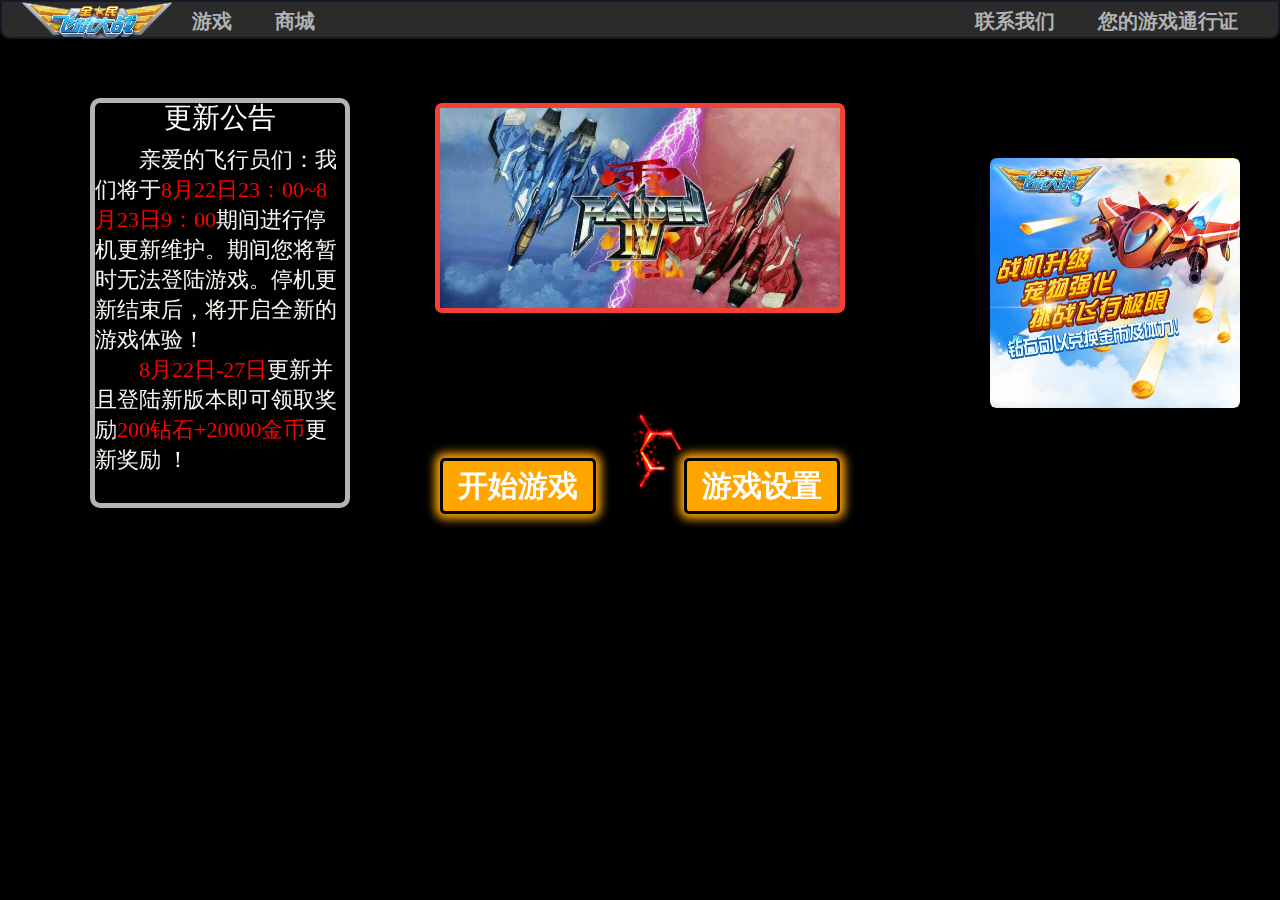
<file: index.html>
<!DOCTYPE html>
<html >
<head>
<meta charset="utf-8">
<meta name="google" value="notranslate">
<meta name="robots" content="noindex">
<title>雷电</title>
<link rel="stylesheet" href="CSS/index.css" />
<style type="text/css">
/*LOGO 边框颜色动画样式*/
	@-webkit-keyframes redPulse {
		from { border-color: #bc330d; -webkit-box-shadow: 0 0 9px #333; }
		50% { border-color: #e33100; -webkit-box-shadow: 0 0 18px #e33100; }
		to { border-color: #bc330d; -webkit-box-shadow: 0 0 9px #333; }
	}
	@-webkit-keyframes orangellowPulse {
		from { border-color: #fc9200; -webkit-box-shadow: 0 0 9px #333; }
		50% { border-color: #ffb515; -webkit-box-shadow: 0 0 18px #ffb515; }
		to { border-color: #fc9200; -webkit-box-shadow: 0 0 9px #333; }
	}
	@-webkit-keyframes greenPulse {
		from { border-color: #749a02; -webkit-box-shadow: 0 0 9px #333; }
		50% { border-color: #91bd09; -webkit-box-shadow: 0 0 18px #91bd09; }
		to { border-color: #749a02; -webkit-box-shadow: 0 0 9px #333; }
	}
	@-webkit-keyframes bluePulse {
		from { border-color: #007d9a; -webkit-box-shadow: 0 0 9px #333; }
		50% { border-color: #2daebf; -webkit-box-shadow: 0 0 18px #2daebf; }
		to { border-color: #007d9a; -webkit-box-shadow: 0 0 9px #333; }
	}
		
	@-webkit-keyframes purplePulse {
		from { border-color: #84029b; -webkit-box-shadow: 0 0 9px #333; }
		50% { border-color: #ab08ef; -webkit-box-shadow: 0 0 18px #ab08ef; }
		to { border-color: #84029b; -webkit-box-shadow: 0 0 9px #333; }
	}

		
</style>
<script src="js/jquery.min.js" type="text/javascript" charset="utf-8"></script>
<script src="js/mTween.js" type="text/javascript" charset="utf-8"></script>
<script src="js/tween.js" type="text/javascript" charset="utf-8"></script>


</head>

<body>
	<!--顶端头部-->
	<div id="top" class="clearFix">
		<div id="topleft" class="fl">
			<div id="logo" class="fl"></div>
			<a href="javascript:;">
				游戏
				<b></b>
				<div id="rests">
					游戏1 <br />
					游戏2 <br />
					游戏3 <br />
					跟多 <br />
				</div>
			</a>
			<a href="shop.html">商城</a>
		</div>
		<div id="topright" class="fr">
			<a href="serve.html">联系我们</a>
			<a href="javascript:;">
				您的游戏通行证
				<b></b>
			</a>
			<div id="landing">
				<a href="javascript:;">登陆</a>
			</div>
		</div>
	</div>
	<!--游戏首页盒模型-->
	<div id="box" class="red">
		<!--公告界面-->
		<div id="notice">
			<header>更新公告</header>
			<p>亲爱的飞行员们：我们将于<span>8月22日23：00~8月23日9：00</span>期间进行停机更新维护。期间您将暂时无法登陆游戏。停机更新结束后，将开启全新的游戏体验！</p>
			<p><span>8月22日-27日</span>更新并且登陆新版本即可领取奖励<span>200钻石+20000金币</span>更新奖励 ！</p>
		</div>
		<!--广告界面-->
		<ul id="adver" class="purple">
			<li><a href=""><img src="" alt="" /></a></li>
			<li><a href=""><img src="" alt="" /></a></li>
		</ul>
		<!--logo图-->
		<img src="img/index/logo.jpg"/>
		<!--用户操作界面-->
		<div id="play" class="game">
			<a href="the first pass.html">开始游戏</a>
		</div>
		<div id="set" class="game">
			<a href="javascript:;">游戏设置</a>
		</div>
		<!--设置界面-->
		<div id="shezhi">
			<p><a href="javascript:;" id="none">×</a></p>
			<p class="sz"><a href="avascript:;">-</a><i>游戏音量</i><a href="javascript:;">+</a></p>
			<p class="sz"><a href="avascript:;">-</a><i>游戏亮度</i><a href="javascript:;">+</a></p>
			<p class="sz"><a href="avascript:;">-</a><i>游戏难度</i><a href="javascript:;">+</a></p>
		</div>
		<!--用户登陆界面-->
		<div id="login">
			<div id="logintop">
				<p class="fl">通行证登陆</p>
				<i class="fr">X</i>
			</div>
			<div id="loginform">
				<div id="loginhead">
					<div id="loginphone" class="fr">
						<i></i>
						<a href="javascript:;">使用快捷登陆方式</a>
					</div>
				</div>
				<form action="" method="post" name="hm">
					<p id="identp">
						<input type="text" placeholder="请输入您的账号" id="ident" class="shuru"/>
						<a href="javascript:;">注册账号</a>
					</p id="mimap">
					<p>
						<input type="password" name="" id="mima" value=""  class="shuru" placeholder="请输入您的密码"/>
						<a href="javascript:;">找回密码</a>
					</p>
					<div id="checkbox" class="clearFix">
						<div class="fl"><input type="checkbox" name="" id="" value="" />记住密码</div>
						<div class="fl"><input type="checkbox" name="" id="" value="" />自动登录</div>
					</div>
					<p id="logina"><a href="javascript:;">登陆</a></p>
				</form>
			</div>
		</div>
	</div>
	<!--背景界面-->
	<canvas id="c">
		
	</canvas>
	
	<script type="text/javascript">
	
	//canvas 背景
		var w = c.width = window.innerWidth,
			h = c.height = window.innerHeight,
			ctx = c.getContext('2d'),
			opts = {
				len: 20,
				count: 50,
				baseTime: 10,
				addedTime: 10,
				dieChance: .05,
				spawnChance: 1,
				sparkChance: .1,
				sparkDist: 10,
				sparkSize: 2,
				color: 'hsl(hue,100%,light%)',
				baseLight: 50,
				addedLight: 10,
				shadowToTimePropMult: 6,
				baseLightInputMultiplier: .01,
				addedLightInputMultiplier: .02,
				cx: w / 2,
				cy: h / 2,
				repaintAlpha: .04,
				hueChange: .1
			},
			tick = 0,
			lines = [],
			dieX = w / 2 / opts.len,
			dieY = h / 2 / opts.len,
			baseRad = Math.PI * 2 / 6;
			ctx.fillStyle = 'black',
			ctx.fillRect(0, 0, w, h),
			/*box = document.getElementById('box'),*/
			boxborder = ['orangellow','green','blue','purple','red'],
			boxi=-1,
			/*用jquery方法做了
			playgame = document.getElementById('box').getElementsByTagName('a')[0],
			setgame = document.getElementById('box').getElementsByTagName('a')[1],
			shezhi = document.getElementById('shezhi'),
			none = document.getElementById('none');*/
			
		//top	
			//top 左边 '游戏' 标签
			$('#topleft a').eq(0).on('mouseover',function(){
				$('#rests').show();
			})
			$('#topleft a').eq(0).on('mouseleave',function(){
				$('#rests').hide();
			})
			//Top 右边  '通行证'标签
			
			$('#topright a').eq(1).on('click',function(){
				$('#landing').toggle();
			})
			//登陆界面
			$('#landing a').eq(0).on('click',function(){
				if(onoff){
					$('#topright a').eq(1).html('您的游戏通行证');
					$('#landing a').eq(0).html('登陆');
					$('#landing').hide();
					onoff = false;
					return;
				}
				$('#login').toggle();
			})
			//登陆
			var onoff = false;
			$('#logina a').eq(0).on('click',function(){
				$('#login').hide();
				$('#landing').toggle();
				//验证
				/*验证懒得写了*/
				console.log($('#identp input'))
				if($('#identp input')[0].value !==''){
					$('#topright a').eq(1).html('欢迎您，'+$('#identp input')[0].value);
					$('#landing a').eq(0).html('退出我的账户');
					onoff = true;
				}
			
			})
			//X关闭
			$('#logintop i').eq(0).on('click',function(){
				$('#login').hide();
				$('#landing').hide();
			})
			
		//设置LOGO边框的闪动。
		setInterval(function(){
			if(boxi == 4){
				boxi = 0;
			}else{
				boxi++;
			}
			$('#box')[0].className = boxborder[boxi];
		},7000);
		
		
		//设置.game内容
		$('#play a').on('click',function(){
			alert('游戏开始');
		})
		$('#set a').on('click',function(){
			$('#shezhi').show();
		})
		$('#none').on('click',function(){
			$('#shezhi').hide();
		})
		
		//设置广告（adver）轮播图
		//边框
		var adver1 = 0;
		setInterval(function(){
			if(adver1 == 4){
				adver1 = 0;
			}else{
				adver1++;
			}
			$('#adver')[0].className = boxborder[adver1];
		},5000);
		
		
		//轮播图
		var adnum = 1
		for(var i=0;i<$('#adver li').length;i++){
				$('#adver li')[i].style.left = i*250+'px'
				$('#adver li img')[i].src = 'img/index/ad'+adnum+'.jpg'
		}

		timer = setInterval(function(){
			if(adnum ==4){
				adnum = 1;
			}else{
				adnum++;
			}
			//先归位
			$('#adver li')[1].style.left = 250+'px';
			$('#adver li img')[1].src = 'img/index/ad'+adnum+'.jpg';
			mTween($('#adver li')[1],'left',0,300,'linear',function(){
					$('#adver li img')[0].src = 'img/index/ad'+adnum+'.jpg';
				})
		},3000)
		
		//移入
		$('#adver').on('mouseover',function(){
			clearInterval(timer);
		}).on('mouseleave',function(){
			timer = setInterval(function(){
				if(adnum ==4){
					adnum = 1;
				}else{
					adnum++;
				}
				//先归位
				$('#adver li')[1].style.left = 250+'px';
				$('#adver li img')[1].src = 'img/index/ad'+adnum+'.jpg';
				mTween($('#adver li')[1],'left',0,300,'linear',function(){
						$('#adver li img')[0].src = 'img/index/ad'+adnum+'.jpg';
					})
			},3000)
		})
		
	/*	playgame.onclick = function(){
			alert('为保证游戏界面流畅，请在您的浏览器最大化后刷新开始游戏')
		//将新窗口最大化（做不出来）
//			if(!confirm('开始游戏会将窗口最大化，是否确认开始？')){
//				return;
//			}
//			function openMaxwindow(){
//				window.open('the first pass.html','','width =1280px,height=960px,top=0px,left=0px')
//			}
//			openMaxwindow()
		}*/
		/*setgame.onclick = function(){
			shezhi.style.display = 'block';
		}*/
		/*none.onclick = function(){
			shezhi.style.display = '';
		}*/
		//游戏设置（音量，亮度，难度等）
		
		
		
		
		
		
		//流动框背景
		function loop() {
			window.requestAnimationFrame(loop); ++tick;
			ctx.globalCompositeOperation = 'source-over';
			ctx.shadowBlur = 0;
			ctx.fillStyle = 'rgba(0,0,0,alp)'.replace('alp', opts.repaintAlpha);
			ctx.fillRect(0, 0, w, h);
			ctx.globalCompositeOperation = 'lighter';
			if (lines.length < opts.count && Math.random() < opts.spawnChance) lines.push(new Line);
			lines.map(function(line) {
				line.step()
			})
		}
		function Line() {
			this.reset()
		}
		Line.prototype.reset = function() {
			this.x = 0;
			this.y = 0;
			this.addedX = 0;
			this.addedY = 0;
			this.rad = 0;
			this.lightInputMultiplier = opts.baseLightInputMultiplier + opts.addedLightInputMultiplier * Math.random();
			this.color = opts.color.replace('hue', tick * opts.hueChange);
			this.cumulativeTime = 0;
			this.beginPhase()
		}
		Line.prototype.beginPhase = function() {
			this.x += this.addedX;
			this.y += this.addedY;
			this.time = 0;
			this.targetTime = (opts.baseTime + opts.addedTime * Math.random()) | 0;
			this.rad += baseRad * (Math.random() < .5 ? 1 : -1);
			this.addedX = Math.cos(this.rad);
			this.addedY = Math.sin(this.rad);
			if (Math.random() < opts.dieChance || this.x > dieX || this.x < -dieX || this.y > dieY || this.y < -dieY) this.reset()
		}
		Line.prototype.step = function() {++this.time; ++this.cumulativeTime;
			if (this.time >= this.targetTime) this.beginPhase();
			var prop = this.time / this.targetTime,
			wave = Math.sin(prop * Math.PI / 2),
			x = this.addedX * wave,
			y = this.addedY * wave;
			ctx.shadowBlur = prop * opts.shadowToTimePropMult;
			ctx.fillStyle = ctx.shadowColor = this.color.replace('light', opts.baseLight + opts.addedLight * Math.sin(this.cumulativeTime * this.lightInputMultiplier));
			ctx.fillRect(opts.cx + (this.x + x) * opts.len, opts.cy + (this.y + y) * opts.len, 2, 2);
			if (Math.random() < opts.sparkChance) ctx.fillRect(opts.cx + (this.x + x) * opts.len + Math.random() * opts.sparkDist * (Math.random() < .5 ? 1 : -1) - opts.sparkSize / 2, opts.cy + (this.y + y) * opts.len + Math.random() * opts.sparkDist * (Math.random() < .5 ? 1 : -1) - opts.sparkSize / 2, opts.sparkSize, opts.sparkSize)
		}
		loop();
		window.addEventListener('resize',function() {
			w = c.width = window.innerWidth;
			h = c.height = window.innerHeight;
			ctx.fillStyle = 'black';
			ctx.fillRect(0, 0, w, h);
			opts.cx = w / 2;
			opts.cy = h / 2;
			dieX = w / 2 / opts.len;
			dieY = h / 2 / opts.len
		});
	</script>
</body>
</html>
</file>
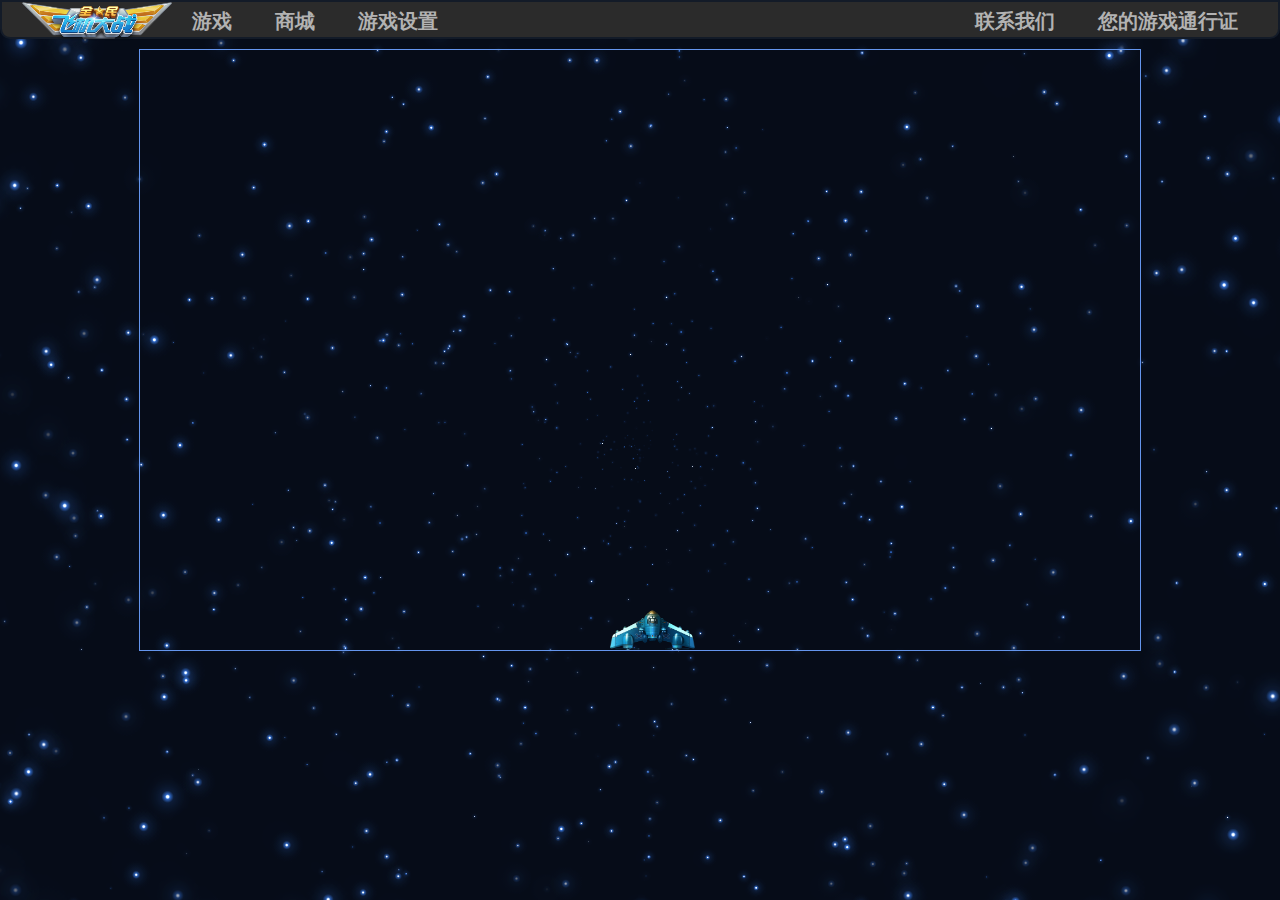
<file: the first pass.html>
<!doctype html>
<html>
<head>
<meta charset="utf-8">
<title>第一关</title>
<link rel="stylesheet" type="text/css" href="CSS/the first pass.css"/>
<script src="js/jquery.min.js" type="text/javascript" charset="utf-8"></script>
<script src="js/mTween.js" type="text/javascript" charset="utf-8"></script>
<script src="js/tween.js" type="text/javascript" charset="utf-8"></script>
</head>

<body>
	<!--顶端头部-->
	<div id="top" class="clearFix">
		<div id="topleft" class="fl">
			<div id="logo" class="fl"></div>
			<a href="javascript:;">
				游戏
				<b></b>
				<div id="rests">
					游戏1 <br />
					游戏2 <br />
					游戏3 <br />
					跟多 <br />
				</div>
			</a>
			<a href="shop.html">商城</a>
			<a href="javascript:;">游戏设置</a>
		</div>
		<div id="shezhi">
			<p><a href="javascript:;" id="none">×</a></p>
			<p class="sz"><a href="avascript:;">-</a><i>游戏音量</i><a href="javascript:;">+</a></p>
			<p class="sz"><a href="avascript:;">-</a><i>游戏亮度</i><a href="javascript:;">+</a></p>
			<p class="sz"><a href="avascript:;">-</a><i>游戏难度</i><a href="javascript:;">+</a></p>
		</div>
		<div id="topright" class="fr">
			<a href="serve.html">联系我们</a>
			<a href="javascript:;">
				您的游戏通行证
				<b></b>
			</a>
			<div id="landing">
				<a href="javascript:;">登陆</a>
			</div>
		</div>
	</div>
	<!--top界面-->
	<div id="login">
		<div id="logintop">
			<p class="fl">通行证登陆</p>
			<i class="fr">X</i>
		</div>
		<!--用户登陆界面-->
		<div id="loginform">
			<div id="loginhead">
				<div id="loginphone" class="fr">
					<i></i>
					<a href="javascript:;">使用快捷登陆方式</a>
				</div>
			</div>
			<form action="" method="post" name="hm">
				<p id="identp">
					<input type="text" placeholder="请输入您的账号" id="ident" class="shuru"/>
					<a href="javascript:;">注册账号</a>
				</p id="mimap">
				<p>
					<input type="password" name="" id="mima" value=""  class="shuru" placeholder="请输入您的密码"/>
					<a href="javascript:;">找回密码</a>
				</p>
				<div id="checkbox" class="clearFix">
					<div class="fl"><input type="checkbox" name="" id="" value="" />记住密码</div>
					<div class="fl"><input type="checkbox" name="" id="" value="" />自动登录</div>
				</div>
				<p id="logina"><a href="javascript:;">登陆</a></p>
			</form>
		</div>
	</div>
	<!--左边界面-->
	<div id="leftbox">
	</div>
	<!--右侧界面-->
	<div id="rightbox">
		
	</div>
	<!--游戏剧情对话-->
	<div id="dialogue">
		
	</div>
	<!--游戏内容界面-->
	<div id="box">
		<div id="plan">
			
		</div>
	</div>
	<!--背景画布-->
	<canvas id="canvas">
		
	</canvas>
<script>
//top
	//top 左边 '游戏' 标签
	$('#topleft a').eq(0).on('mouseover',function(){
		$('#rests').show();
	})
	$('#topleft a').eq(0).on('mouseleave',function(){
		$('#rests').hide();
	})
	//Top 右边  '通行证'标签
	
	$('#topright a').eq(1).on('click',function(){
		$('#landing').toggle();
	})
	
	
			
	
	
	//设置
	$('#topleft a').eq(2).on('click',function(){
		$('#shezhi').toggle();	
	})
	$('#none').on('click',function(){
		$('#shezhi').hide();	
	})
	//登陆界面
	$('#landing a').eq(0).on('click',function(){
		if(onoff){
			$('#topright a').eq(1).html('您的游戏通行证');
			$('#landing a').eq(0).html('登陆');
			$('#landing').hide();
			onoff = false;
			return;
		}
		$('#login').toggle();
	})
	//登陆
	var onoff = false;
	$('#logina a').eq(0).on('click',function(){
		$('#login').hide();
		$('#landing').toggle();
		//验证
		/*验证懒得写了*/
		console.log($('#identp input'))
		if($('#identp input')[0].value !==''){
			$('#topright a').eq(1).html('欢迎您，'+$('#identp input')[0].value);
			$('#landing a').eq(0).html('退出我的账户');
			onoff = true;
		}
	
	})
	//X关闭
	$('#logintop i').eq(0).on('click',function(){
		$('#login').hide();
		$('#landing').hide();
	})
	game()
//游戏开始	
function game(){
	
	//飞机 plan
//	var plan = {
//		hp:5,
//		
//	}
	function setplan(name,hp,img,die){
		var obj = {
			'name':name,
			'hp':hp,
			'img':img,
			
			
			
			'die':die
		}
		
		return obj;
	}
	console.log(setplan(1,2));
	var box = document.getElementById('box');
	var div1 = document.getElementById('plan');
	var obj = {};
	var timer = null;
	var onOff = true;
	var plansudu = 8;
	var zidanoff = false;
	var bullets = [];
	document.onkeydown = function(ev){
		if(ev.keyCode==32&&!zidanoff){
			setbullet();
			zidanoff = true;
		}
	//	console.log(ev.keyCode)
		//把对应的键值设为true
		obj[ev.keyCode] = true;
		//用一个变量防止多次开启定时器
		if(!onOff)return;
		onOff = false;
		play();
	};
	
	document.onkeyup = function(ev){
		if(ev.keyCode==32){
			clearInterval(zidantimer);
			zidanoff = false;
		}
		//如果按键抬起，把对应的键值设为false。
		obj[ev.keyCode] = false;
		//如果有一个键值是true，说明有按键按下，不能清除定时器，否则就清除定时器。 
		for(var i=37;i<=40;i++){
			if(obj[i]){
				return;
			}
		}
		clearInterval(timer);
		onOff = true;
	};
	
	function play(){
		//空格是32
		timer = setInterval(function(){
			if(obj['37']){
				div1.style.left = div1.offsetLeft - plansudu+'px';
				if(div1.offsetLeft<0){
					div1.style.left = 0;
				}
			}
			if(obj['38']){
				div1.style.top = div1.offsetTop - plansudu+'px';
				if(div1.offsetTop<0){
					div1.style.top = 0;
				}
			}
			if(obj['39']){
				div1.style.left = div1.offsetLeft + plansudu+'px';
				if(div1.offsetLeft>box.clientWidth-div1.clientWidth){
					div1.style.left = box.clientWidth-div1.clientWidth +'px';
				}
			}
			if(obj['40']){
				div1.style.top = div1.offsetTop + plansudu+'px';
				if(div1.offsetTop>box.clientHeight-div1.clientHeight){
					div1.style.top = box.clientHeight-div1.clientHeight +'px';
				}
			}
		}, 30);
	}
				
	function setbullet(){
		
		zidantimer = setInterval(function(){
			var hm = document.createElement('div');
			hm.className = 'zidan';
			hm.style.top = div1.offsetTop-div1.offsetHeight +'px';
			hm.style.left = div1.offsetLeft+div1.offsetWidth/2-5 +'px';
			$('#box')[0].appendChild(hm);
			mTween(hm,'top',-5,500,'linear',function(){
				if(hm.offsetTop<0){
					$('#box')[0].removeChild(hm);
					/*bullets.splice(,1);*/
				}
			})
			bullets.push(hm)
		},100)
	}


	/*敌机*/
	var enemytime = 2000;	//敌机出现时间间隔（毫秒）
	var enemysudu = 5000;	//敌机进攻速度
	var enemyoff = false;	//敌机创建开关
	var enemys = [];    	//敌机数量
	enemytimer = setInterval(function(){
		if(enemyoff){
			return;
		}
		var enemyplan = document.createElement('div');
			enemyplan.className = 'enemy';
			enemyplan.style.top = 0;
			enemyplan.style.left = Math.random()*910+'px';
			$('#box')[0].appendChild(enemyplan);
			enemys.push(enemyplan)
			mTween(enemyplan,'top',602,enemysudu,'linear',function(){
				if(enemyplan.offsetTop>600){//如果敌机移动到游戏内容界面之外，则删除
					$('#box')[0].removeChild(enemyplan);
					enemys.shift();
				}
			})
	},enemytime)












//碰撞检测
	pztimer1 = setInterval(function(){
		for(var j=0;j<enemys.length;j++){
			//判断敌机和本机的碰撞
			if(CollisionTest(enemys[j],div1)){
				alert('游戏结束')
			}
		}
		for(var k=0;k<bullets.length;k++){
			for(var j=0;j<enemys.length;j++){
				if(CollisionTest(enemys[j],bullets[k])){
					$('#box')[0].removeChild(enemys[j])
					$('#box')[0].removeChild(bullets[k])
					enemys.splice(j,1)
					bullets.splice(k,1)
//					enemys[j].style.display = 'none';
//					bullets[k].style.display = 'none';
				}
			}
		}
	},100)
		
//检测obj1是否碰撞obj2如果是就返回true，否则false
	function CollisionTest(obj1,obj2){
		var pos1 = getPos(obj1);
		var pos2 = getPos(obj2);
		//排除掉所有不能碰撞的结果，剩下的就是碰撞。
		/*if(pos1.bottom<pos2.top||pos1.left>pos2.right||pos1.top>pos2.bottom||pos1.right<pos2.left){
			return false;
		}else{
			return true;
		}*/
		return !(pos1.bottom<pos2.top||pos1.left>pos2.right||pos1.top>pos2.bottom||pos1.right<pos2.left);
	}

	function getPos(obj){
		return obj.getBoundingClientRect();
		//获取 bottom top left right height width
	}
}


//canvas星光背景
	"use strict";
	
	var canvas = document.getElementById('canvas'),
	  ctx = canvas.getContext('2d'),
	  w = canvas.width = window.innerWidth,
	  h = canvas.height = window.innerHeight,
	
	  hue = 217,
	  stars = [],
	  count = 0,
	  maxStars = 1200;
	
	var canvas2 = document.createElement('canvas'),
	  ctx2 = canvas2.getContext('2d');
	canvas2.width = 100;
	canvas2.height = 100;
	var half = canvas2.width / 2,
	  gradient2 = ctx2.createRadialGradient(half, half, 0, half, half, half);
	gradient2.addColorStop(0.025, '#fff');
	gradient2.addColorStop(0.1, 'hsl(' + hue + ', 61%, 33%)');
	gradient2.addColorStop(0.25, 'hsl(' + hue + ', 64%, 6%)');
	gradient2.addColorStop(1, 'transparent');
	
	ctx2.fillStyle = gradient2;
	ctx2.beginPath();
	ctx2.arc(half, half, half, 0, Math.PI * 2);
	ctx2.fill();
	
	// End cache
	
	function random(min, max) {
	  if (arguments.length < 2) {
	    max = min;
	    min = 0;
	  }
	
	  if (min > max) {
	    var hold = max;
	    max = min;
	    min = hold;
	  }
	
	  return Math.floor(Math.random() * (max - min + 1)) + min;
	}
	
	function maxOrbit(x, y) {
	  var max = Math.max(x, y),
	    diameter = Math.round(Math.sqrt(max * max + max * max));
	  return diameter / 2;
	}
	
	var Star = function() {
	
	  this.orbitRadius = random(maxOrbit(w, h));
	  this.radius = random(60, this.orbitRadius) / 12;
	  this.orbitX = w / 2;
	  this.orbitY = h / 2;
	  this.timePassed = random(0, maxStars);
	  this.speed = random(this.orbitRadius) / 900000;
	  this.alpha = random(2, 10) / 10;
	
	  count++;
	  stars[count] = this;
	}
	
	Star.prototype.draw = function() {
	  var x = Math.sin(this.timePassed) * this.orbitRadius + this.orbitX,
	    y = Math.cos(this.timePassed) * this.orbitRadius + this.orbitY,
	    twinkle = random(10);
	
	  if (twinkle === 1 && this.alpha > 0) {
	    this.alpha -= 0.05;
	  } else if (twinkle === 2 && this.alpha < 1) {
	    this.alpha += 0.05;
	  }
	
	  ctx.globalAlpha = this.alpha;
	  ctx.drawImage(canvas2, x - this.radius / 2, y - this.radius / 2, this.radius, this.radius);
	  this.timePassed += this.speed;
	}
	
	for (var i = 0; i < maxStars; i++) {
	  new Star();
	}
	
	function animation() {
	  ctx.globalCompositeOperation = 'source-over';
	  ctx.globalAlpha = 0.8;
	  ctx.fillStyle = 'hsla(' + hue + ', 64%, 6%, 1)';
	  ctx.fillRect(0, 0, w, h)
	
	  ctx.globalCompositeOperation = 'lighter';
	  for (var i = 1, l = stars.length; i < l; i++) {
	    stars[i].draw();
	  };
	
	  window.requestAnimationFrame(animation);
	}
	
	animation();
</script>
</body>
</html>
</file>
<file: CSS/index.css>
/*样式重置*/
body,dl,dd,p,h1,h2,h3,h4,h5,h6{
	margin: 0;
	font-size: 12px;
}
ol,ul{
	margin:0;
	padding:0;
	list-style:none;
}
a{
	text-decoration:none;
}
img{
	border:none;
	vertical-align: top;
}
table{
	border-collapse:collapse;
}
th,td{
	padding:0;
}
th,td{
	width:100px;
	height:100px;
}
input{
	padding: 0;
	margin: 0;
}
i{
	margin: 0 5px;
	font-style: normal;
	font-size: 12px;
}

/*常用工具*/
.clearFix:after{
	content: "";
	clear: both;
	display: block;
}
.fl{
	float: left;
}
.fr{
	float: right;
}
.mauto{
	margin: 0 auto;
}
.position{
	position: relative;
}

/*样式*/

canvas { 
	display: block;
	position: absolute; top: 0; left: 0;
	width: 100%;
	height: 100%;
	min-height: 500px;
}
/*top*/
#top{
	height: 35px;
	border-radius: 0 0 10px 10px;
	border: 2px solid #131B28;
	position: relative;
	z-index: 10;
	background: #2b2b2b;
	padding: 0 20px 0 20px;
}
#top a{
	display: inline-block;
	padding: 0 20px;
	height: 39px;
	color: #B2B2B2;
	font: bold 20px/39px "微软雅黑";
	text-align: center;
}
#top a:hover{
	color: #fff;
}
/*topleft*/
#topleft{
	position: relative;
}

#logo{
	width: 150px;
	height: 39px;
	background: url(../img/index/plogo.png) round;
}
#rests{
	width: 200px;
	height: 200px;
	position: absolute;
	top: 35px;
	left: 150px;
	background: #1B2426;
	border: 2px solid #09A3DC;
	display: none;
	font: 20px/50px "微软雅黑";
}

/*topright*/
#topright{
	position: relative;
}

#landing{
	display: none;
	border: 2px solid #B2B2B2;
	position: absolute;
	top: 35px;
	right: 0;
	width: 200px;
	background: #1B2426;
	border-radius: 2px;
}
#landing a{
	display: block;
	background: dodgerblue;
	border-radius: 4px;
	margin: 20px;
	color: #fff;
}
/* Demo Buttons Style */
.codrops-demos {
	font-size: 0.8em;
	text-align:center;
	position:absolute;
	z-index:99;
	width:96%;
}

.codrops-demos a {
	display: inline-block;
	margin: 0.35em 0.1em;
	padding: 0.5em 1.2em;
	outline: none;
	text-decoration: none;
	text-transform: uppercase;
	letter-spacing: 1px;
	font-weight: 700;
	border-radius: 2px;
	font-size: 110%;
	border: 2px solid transparent;
	color:#fff;
}

.codrops-demos a:hover,
.codrops-demos a.current-demo {
	border-color: #383a3c;
}

/*Logo style*/
#box{
	width: 400px;
	height: 200px;
	margin: 5% auto 0;
	border: 5px solid #f83f33;
	position: relative;
	z-index: 1;
	border-radius: 7px;
}
#box #notice{
	font: 20px/24px '楷体';
	width: 250px;
	height: 400px;
	border: 5px solid #B4B4B4;
	border-radius: 10px;
	position: absolute;
	top: -10px;
	left: -350px;
}
#notice header{
	padding-bottom: 12px;
	font: 28px/30px '楷体';
	color: #fff;
	text-align: center;
}
#notice p{
	font: 22px/30px "微软雅黑";
	color: #F6F9F1;
	text-indent: 2em;
}
#notice p span{
	color: red;
}
#box img {
	width: 100%;
	height: 100%;
}
#adver{
	border-radius: 6px;
	width: 250px;
	height: 250px;
	position: absolute;
	top: 50px;
	left: 550px;
	overflow: hidden;
}
#adver li{
	border-radius: 6px;
	position: absolute;
	top: 0;
}
#adver a img{
	border-radius: 6px;
	width: 250px;
	height: 250px;
}
/*logo 边框样式*/
	.red{
		animation: redPulse 3s infinite;
	}
	.orangellow{
		animation: orangellowPulse 3s infinite;
	}
	.green{
		animation: greenPulse 3s infinite;
	}
	.blue{
		animation: bluePulse 3s infinite;
	}
	.purple{
		animation: purplePulse 3s infinite;
	}
	
/*开始游戏键*/
.game a{
	display: block;
	width: 150px;
	height: 50px;
	background: orange;
	border: 3px solid #000000;
	border-radius: 5px;
	color: #fff;
	position: absolute;
	top: 350px;
	font: bold 30px/50px  "楷体";
	text-align: center;
	box-shadow: 0 0 10px 5px orange;
}
.game a:hover{
	color: deepskyblue;
}
#play a{
	left: 0;
}
#set a{
	right: 0;
}
#shezhi{
	width: 500px;
	height: 500px;
	position: absolute;
	top: -50px;
	left: -50px;
	border: 1px solid #F03A39;
	border-radius: 5px;
	opacity: .9;
	background: #fff;
	display: none;
}
#shezhi p:nth-child(1){
	height: 50px;
	width: 100%;
}
#shezhi p:nth-child(1) a{
	color: #000;
	display: block;
	float: right;
	font: bold 30px/30px "微软雅黑";
}
#shezhi p:nth-child(1) a:hover{
	color: red;
}
.sz{
	text-align: center;
	width: 100%;
	height: 100px;
}
.sz a{
	color: blue;
	display: inline-block;
	font: 50px/50px "微软雅黑";
}
.sz a:hover{
	color: red;
}
.sz i{
	padding: 0 5px;
	font: 50px/50px "微软雅黑";
}


/*登陆界面 log in*/

#login{
	width: 500px;
	height: 350px;
	position: absolute;
	top: 60px;
	left: -50px;
	border: 1px solid #F03A39;
	border-radius: 5px;
	opacity: .9;
	background: #fff;
	display: none;
}
/*表头*/
#logintop{
	height: 30px;
	border-radius: 5px 5px 0 0;
	background: #0000FF;
	color: #fff;
}
#logintop p{
	font: 20px/30px "宋体";
}
#logintop i{
	padding: 0 10px;
	font: 20px/30px "黑体";
}
#logintop i:hover{
	color: red;
	font: bold 25px/30px "黑体";
	cursor: pointer;
}
/*输入框*/
#loginhead{
	height: 35px;
}
#loginphone{
	height: 20px;
	width: 130px;
	margin-top: 10px;
}
#loginphone i{
	margin: 0;
	display: inline-block;
	width: 20px;
	height: 19px;
	background: url(../img/i1.png) -66px -26px;
}
#loginphone a{
	margin: 0;
	display: inline-block;
	font: 12px/12px "微软雅黑";
	color: #000;
}
#loginphone a:hover{
	text-decoration: underline;
	color: blue;
}
#loginform{
	margin: 30px auto;
	height: 280px;
	width: 400px;
}
#loginform p{
	padding-left: 50px;
	padding-top: 20px;
	height: 40px;
}
#loginform p a{
	display: inline-block;
	padding-left: 20px;
}
#loginform #logina{
	padding: 50px 0 0;
}
#loginform #logina a{
	margin: 0 auto;
	padding: 0;
	display: block;
	width: 100px;
	height: 30px;
	background: #4490f7;
	border-radius: 8px;
	color: #fff;
	text-align: center;
	font: 20px/30px "楷体";
}
#checkbox div{
	padding:  0 50px;
}
</file>
<file: CSS/the first pass.css>
/*样式重置*/
body,dl,dd,p,h1,h2,h3,h4,h5,h6{
	margin: 0;
	font-size: 12px;
}
ol,ul{
	margin:0;
	padding:0;
	list-style:none;
}
a{
	text-decoration:none;
}
img{
	border:none;
	vertical-align: top;
}
table{
	border-collapse:collapse;
}
th,td{
	padding:0;
}
th,td{
	width:100px;
	height:100px;
}
input{
	padding: 0;
	margin: 0;
}
i{
	margin: 0 5px;
	font-style: normal;
	font-size: 12px;
}

/*常用工具*/
.clearFix:after{
	content: "";
	clear: both;
	display: block;
}
.fl{
	float: left;
}
.fr{
	float: right;
}
.mauto{
	margin: 0 auto;
}
.position{
	position: relative;
}

/*样式*/
body {
  background: #060e1b;
  overflow: hidden;
}

/*星光背景*/
canvas {
  //opacity: 0.5;
}

/* Demo Buttons Style */
.codrops-demos {
	font-size: 0.8em;
	text-align:center;
	position:absolute;
	z-index:99;
	width:96%;
}

.codrops-demos a {
	display: inline-block;
	margin: 0.35em 0.1em;
	padding: 0.5em 1.2em;
	outline: none;
	text-decoration: none;
	text-transform: uppercase;
	letter-spacing: 1px;
	font-weight: 700;
	border-radius: 2px;
	font-size: 110%;
	border: 2px solid transparent;
	color:#fff;
}

.codrops-demos a:hover,
.codrops-demos a.current-demo {
	border-color: #383a3c;
}
/*游戏界面*/
/*top*/
#top{
	height: 35px;
	border-radius: 0 0 10px 10px;
	border: 2px solid #131B28;
	position: relative;
	z-index: 50;
	background: #2b2b2b;
	padding: 0 20px 0 20px;
}
#top a{
	display: inline-block;
	padding: 0 20px;
	height: 39px;
	color: #B2B2B2;
	font: bold 20px/39px "微软雅黑";
	text-align: center;
}
#top a:hover{
	color: #fff;
}

/*设置*/
#shezhi{
	width: 500px;
	height: 350px;
	position: absolute;
	top: 50px;
	left: 400px;
	border: 1px solid #F03A39;
	border-radius: 5px;
	opacity: .9;
	background: #fff;
	display: none;
}
#shezhi p:nth-child(1){
	height: 50px;
	width: 100%;
}
#shezhi p:nth-child(1) a{
	color: #000;
	display: block;
	float: right;
	font: bold 30px/30px "微软雅黑";
}
#shezhi p:nth-child(1) a:hover{
	color: red;
}
#top .sz{
	text-align: center;
	width: 100%;
	height: 100px;
}
#top .sz a{
	color: blue;
	display: inline-block;
	font: 50px/50px "微软雅黑";
}
#top .sz a:hover{
	color: red;
}
#top .sz i{
	padding: 0 5px;
	font: 50px/50px "微软雅黑";
}
/*topleft*/
#topleft{
	position: relative;
}

#logo{
	width: 150px;
	height: 39px;
	background: url(../img/index/plogo.png) round;
}
#rests{
	width: 200px;
	height: 200px;
	position: absolute;
	top: 35px;
	left: 150px;
	background: #1B2426;
	border: 2px solid #09A3DC;
	display: none;
	font: 20px/50px "微软雅黑";
}

/*topright*/
#topright{
	position: relative;
}

#landing{
	display: none;
	border: 2px solid #B2B2B2;
	position: absolute;
	top: 35px;
	right: 0;
	width: 200px;
	background: #1B2426;
	border-radius: 2px;
}
#top #landing a{
	display: block;
	background: dodgerblue;
	border-radius: 4px;
	margin: 20px;
	color: #fff;
}
/*星光背景*/
canvas { 
	display: block;
	position: absolute; top: 0; left: 0;
	width: 100%;
	height: 100%;
	min-height: 600px;
}
/*登陆界面 log in*/

#login{
	width: 500px;
	height: 350px;
	position: absolute;
	top: 100px;
	left: 450px;
	border: 1px solid #F03A39;
	border-radius: 5px;
	opacity: .9;
	background: #fff;
	display: none;
	z-index: 100;
}
/*表头*/
#logintop{
	height: 30px;
	border-radius: 5px 5px 0 0;
	background: #0000FF;
	color: #fff;
}
#logintop p{
	font: 20px/30px "宋体";
}
#logintop i{
	padding: 0 10px;
	font: 20px/30px "黑体";
}
#logintop i:hover{
	color: red;
	font: bold 25px/30px "黑体";
	cursor: pointer;
}
/*输入框*/
#loginhead{
	height: 35px;
}
#loginphone{
	height: 20px;
	width: 130px;
	margin-top: 10px;
}
#loginphone i{
	margin: 0;
	display: inline-block;
	width: 20px;
	height: 19px;
	background: url(../img/i1.png) -66px -26px;
}
#loginphone a{
	margin: 0;
	display: inline-block;
	font: 12px/12px "微软雅黑";
	color: #000;
}
#loginphone a:hover{
	text-decoration: underline;
	color: blue;
}
#loginform{
	margin: 30px auto;
	height: 280px;
	width: 400px;
}
#loginform p{
	padding-left: 50px;
	padding-top: 20px;
	height: 40px;
}
#loginform p a{
	display: inline-block;
	padding-left: 20px;
}
#loginform #logina{
	padding: 50px 0 0;
}
#loginform #logina a{
	margin: 0 auto;
	padding: 0;
	display: block;
	width: 100px;
	height: 30px;
	background: #4490f7;
	border-radius: 8px;
	color: #fff;
	text-align: center;
	font: 20px/30px "楷体";
}
#checkbox div{
	padding:  0 50px;
}





/*游戏界面*/
#box{
	position: relative;
	z-index: 10;
	border: 1px solid cornflowerblue;
	margin: 10px auto;
	width: 1000px;
	height: 600px;
}

	/*左窗口*/
	/*#leftbox{
		position: absolute;
		top: 30px;
		left: 30px;
		z-index: 20;
		color: #fff;
	}*/

	/*飞机界面*/
	#plan{
		width: 85px;
		height: 40px;
		background: url(../img/thefirstpass/plan-1.png) round;
		position: absolute;
		top: 560px;
		left: 470px;
	}
	.zidan{
		width: 10px;
		height: 25px;
		background: url(../img/thefirstpass/zidan-1.png) round;
		position: absolute;
	}
	
	.enemy{
		position: absolute;
		width: 90px;
		height: 60px;
		background: url(../img/thefirstpass/enemy-1.png) round;
	}
</file>
